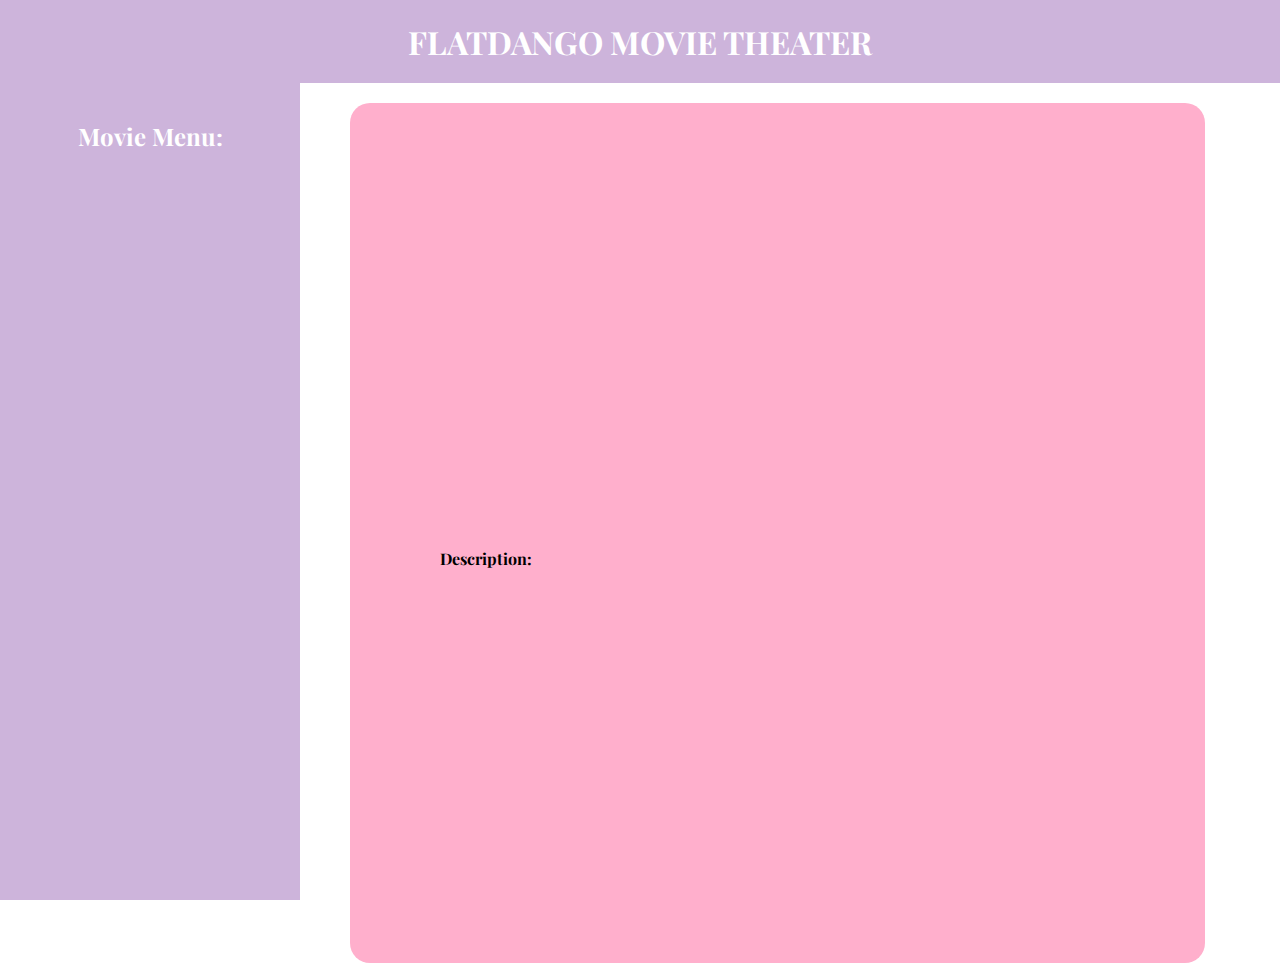
<file: index.html>
<!DOCTYPE html>
<html lang="en">
<head>
    <meta charset="UTF-8">
    <meta http-equiv="X-UA-Compatible" content="IE=edge">
    <meta name="viewport" content="width=device-width, initial-scale=1.0">
    <title>FLATDANGO</title>
    <link rel="stylesheet" href="style.css">
    <link rel="stylesheet" href="style.css">
    <link rel="preconnect" href="https://fonts.googleapis.com">
    <link rel="preconnect" href="https://fonts.gstatic.com" crossorigin>
    <link rel="preconnect" href="https://fonts.googleapis.com"><link rel="preconnect" href="https://fonts.gstatic.com" crossorigin><link href="https://fonts.googleapis.com/css2?family=Playfair+Display:ital,wght@0,400;0,800;1,400&display=swap" rel="stylesheet">
    <script defer type="text/javascript" src="index.js"></script>
</head>
<body>
    <!-- Title Section -->
    <section class= 'header-bar'>
        <header class="container mx-auto p-large">
            <h1>FLATDANGO MOVIE THEATER</sup></h1>
        </header>
    </section>
    
    <div class="background-image"></div>

    <!-- Side Bar Section -->
    <section class= "side-bar">
        <div class= "wrapper">
            <div class="logo">
            </div>
            <!-- Side menu -->
            <div class="movie-menu">
                <!-- movie menu -->
                <h2 class="menu">Movie Menu:</h2>
                <div id="titles-area">
                    <ul id="parentList" class="titles-list">

                    </ul>
                </div>

            </div>
        </div>
    </section>

    <!-- Display Area Section -->
    <section class="display-area">
        <div id="movie-display">
            <h2 class="movie-title"></h2>
            <div id="poster" class="images"></div>
            <div id="description" class="alignment"><strong>Description:</strong></div>
            <div id="show-time" class="alignment"></div>
            <div id="run-time" class="alignment"></div>
            <div id="capacity" class="alignment"></div>
            <div id="tickets-sold" class="alignment"></div>
            <div id="available-tickets" class="alignment"></div>
        </div>
        </div>
        <div class="button-area">
            <button class="buy-ticket-button">Buy Ticket</button>
        </div>
    </section>
    
</body>
</html>
</file>
<file: style.css>
:root {
    --colorone: #cdb4db;
    --colorTwo: #ffc8dd;
    --colorThree: #ffafcc;
    --colorFour: #bde0fe;
    --colorFive: #a2d2ff;
    --colorSix: #ffffff;
    --colorSeven: #111111;
}

* {
    padding: 0;
    margin: 0;
    box-sizing: border-box;
    font-family: 'Playfair Display', sans-serif;
}

header {
    text-align: center;
    background-color: var(--colorone);
    color: var(--colorSix);
    padding: 20px;
}

/* body{
    
} */

/* .background-image {
    position: relative;
    height: 100vh;
    width: 100%;
    display: flex;
    align-items: center;
    justify-content: center;
}

.background-image::before {
    content: "";
    background-image: url("/moviebackground.jpeg");
    background-attachment: fixed;
    background-size: cover;
    position: absolute;
    top: 0px;
    right: 0px;
    bottom: 0px;
    left: 0px;
    opacity: 0.75;
} */

.wrapper .movie-menu{
    background-color: var(--colorone);
    position: fixed;
    top: 0;
    left: 0;
    width: 300px;
    height: 100%;
    padding: 20px 0;
    transition: all 0.5s ease;

}

.movie-menu .menu {
    color: var(--colorSix);
    /* margin: 10px 0 5px; */
    text-align: center;
    margin-top: 100px;
}

.titles-list {
    color: var(--colorSix);
    list-style-type: none;
    padding-left: 30px;
    position: relative;
}

.titles-list::before {
    content: "";
    position: absolute;
    top: 12px;
    left: 5px;
    display: inline-block;
    height: 30px;
    width: 30px;
}

li {
    list-style: circle;
    margin-top: 30px;
}

.display-area {
    max-width: 90%;
    margin: 0 auto;
    margin-left: 350px;
    margin-top: 20px;
    margin-right: 75px;
    background-color: var(--colorThree);
    border-radius: 20px;
    box-sizing: border-box;
    height: 860px;
    justify-content: center;
    padding: 30px;
    width: auto;
}

.movie-title {
    text-align: center;
}

#poster {
    height: 400px;
    width: 400px;
    justify-content: center;
}

#poster img{
    max-width: 100%;
    max-height: 100%;
    color: var(--colorFive);
    margin:auto;
    display: block;
    margin-left: 550px;
    margin-top: 10px;
    border-radius: 20px;
   
}

.alignment {
    margin-top: 5px;
    margin-left: 50px;
    padding: 10px;
}

/* .button-area {
    text-align: center;
    background-color: var(--colorFour);
    border-radius: 12px;
    border: 5;
    border-color:#ffc8dd;
    box-sizing: border-box;
    color: var(--colorSeven);
    cursor: pointer;
    font-size: 18px;
    height: 50px;
    margin-top: 15px;
    width: 30%
} */

.buy-ticket-button {
    background-color: var(--colorFive);
    border-radius: 12px;
    cursor: pointer;
    font-size: 18px;
    height: 40px;
    margin-left: 900px;
    text-align: center;
    width: 100px;
}

#Buttons {
    background-color: var(--colorThree);
    border-radius: 12px;
    cursor: pointer;
    font-size: 15px;
    margin-top: 10px;
    height: 40px;
    width: 250px;
}
</file>
